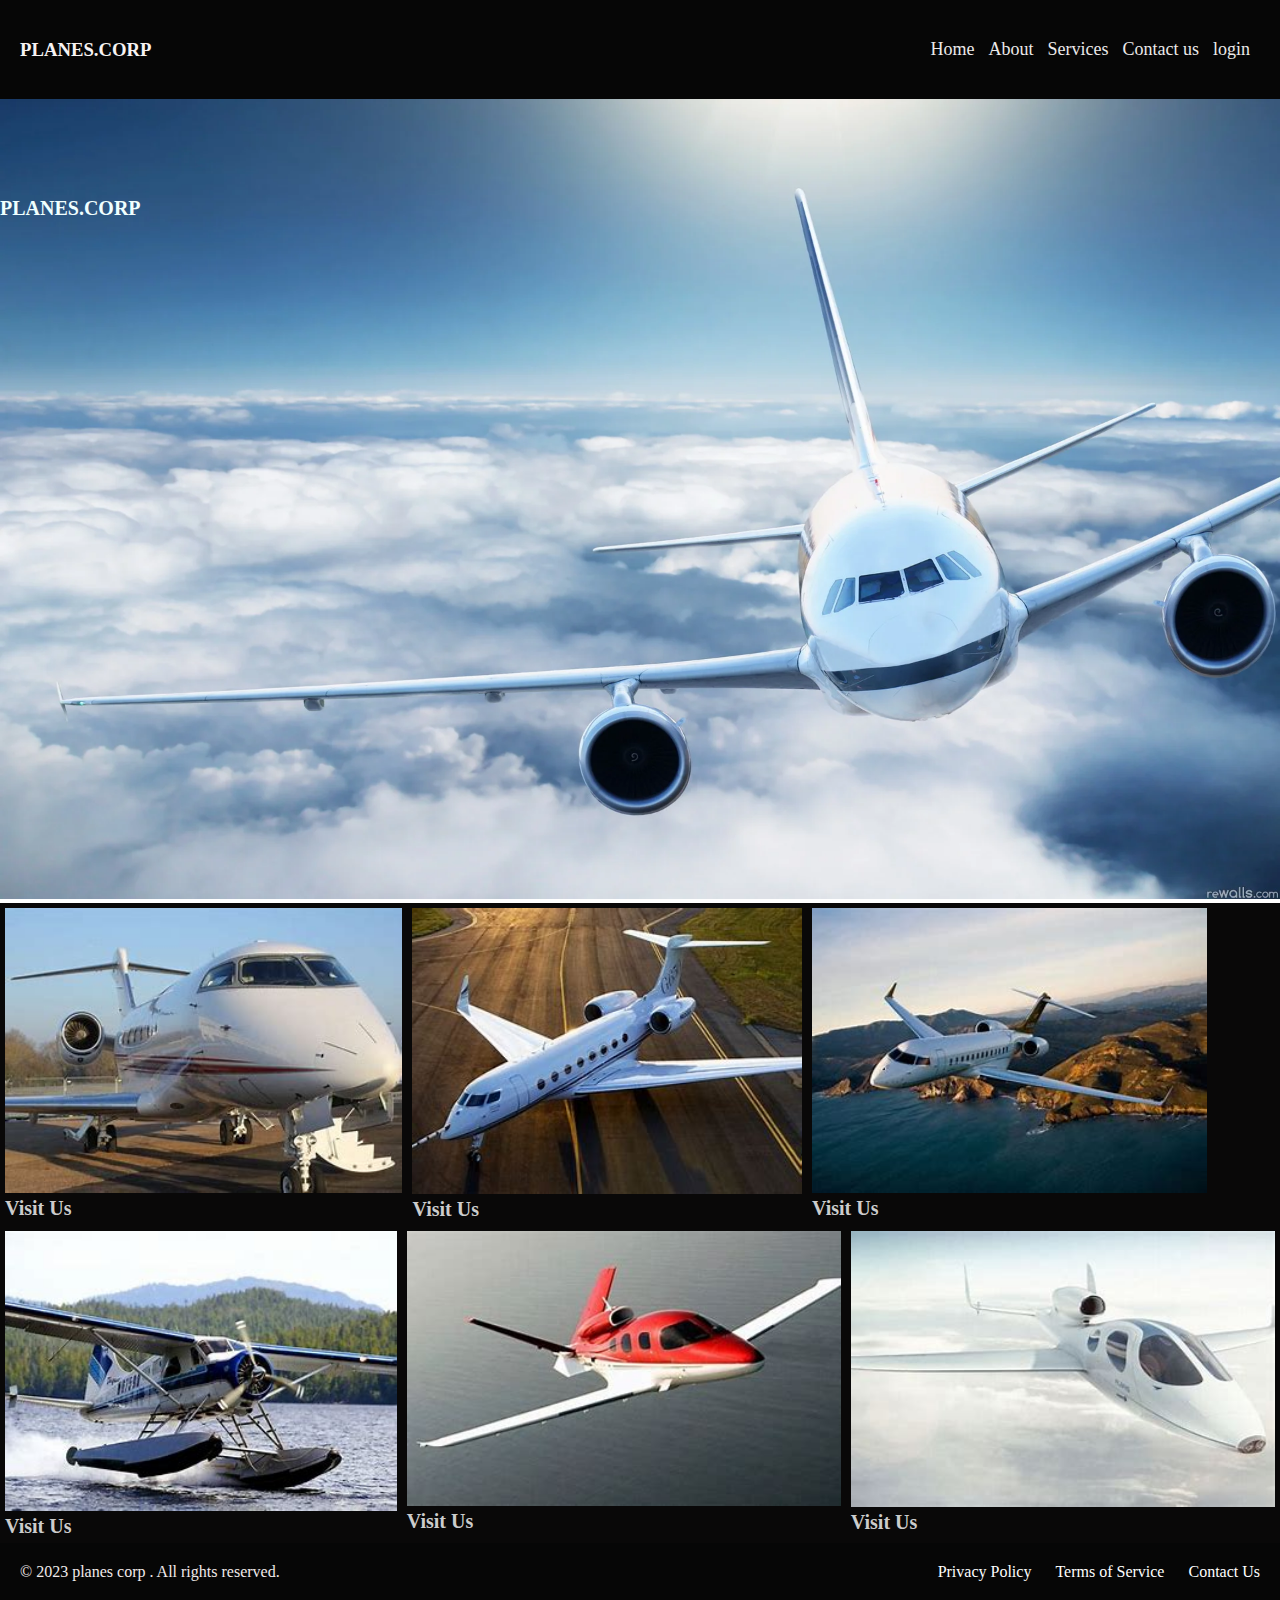
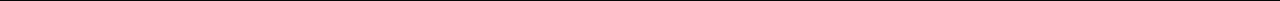
<file: index.html>
<!DOCTYPE html>
<html>
<head>
<title>planes corp</title>
<link rel="stylesheet" href="style.css">
</head>
<body>
    <div class="navbar">
    <div class="navbar-brand">
        <h3>PLANES.CORP</h3>
    </div>
    <div class="navbar-links">
        <a href="index.html">Home</a>
        <a href="about.html">About</a>
        <a href="services.html">Services</a>
        <a href="contact.html">Contact us</a>
        <a href="login.html">login</a>
        
    </div>
    </div>
    <div class="cointainer">
        <div class="div1">
            <h2>PLANES.CORP</h2>
        
            
            <img src="/image/15.webp" alt="">
        </div>
     
       <div class="elecdisplays">
            <div class="display">
                <img src="/image/8.jpg" alt="">
                <a href="services.html">Visit Us</a>
            </div>
            <div class="display">
                <img src="/image/3.jpg" alt="">
                <a href="services.html">Visit Us</a>
            </div>
            <div class="display">
                <img src="image/4.jpg" alt="">
                <a href="services.html">Visit Us</a>
            </div>
        </div>
        <div class="elecdisplays">
            <div class="display">
                <img src="/image/7.jpg" alt="">
                <a href="services.html">Visit Us</a>
            </div>
            <div class="display">
                <img src="/image/5.jpg" alt="">
                <a href="services.html">Visit Us</a>
            </div>
            <div class="display">
                <img src="image/6.jpg" alt="">
                <a href="services.html">Visit Us</a>
            </div>
        </div>
    </div>
    <footer>
        <div class="footer-content">
          <p>&copy; 2023 planes corp . All rights reserved.</p>
          <ul class="footer-links">
            <li><a href="#">Privacy Policy</a></li>
            <li><a href="#">Terms of Service</a></li>
            <li><a href="#">Contact Us</a></li>
          </ul>
        </div>
      </footer>
    
   </body>
    <script src="script.js"></script>
</html>
</file>
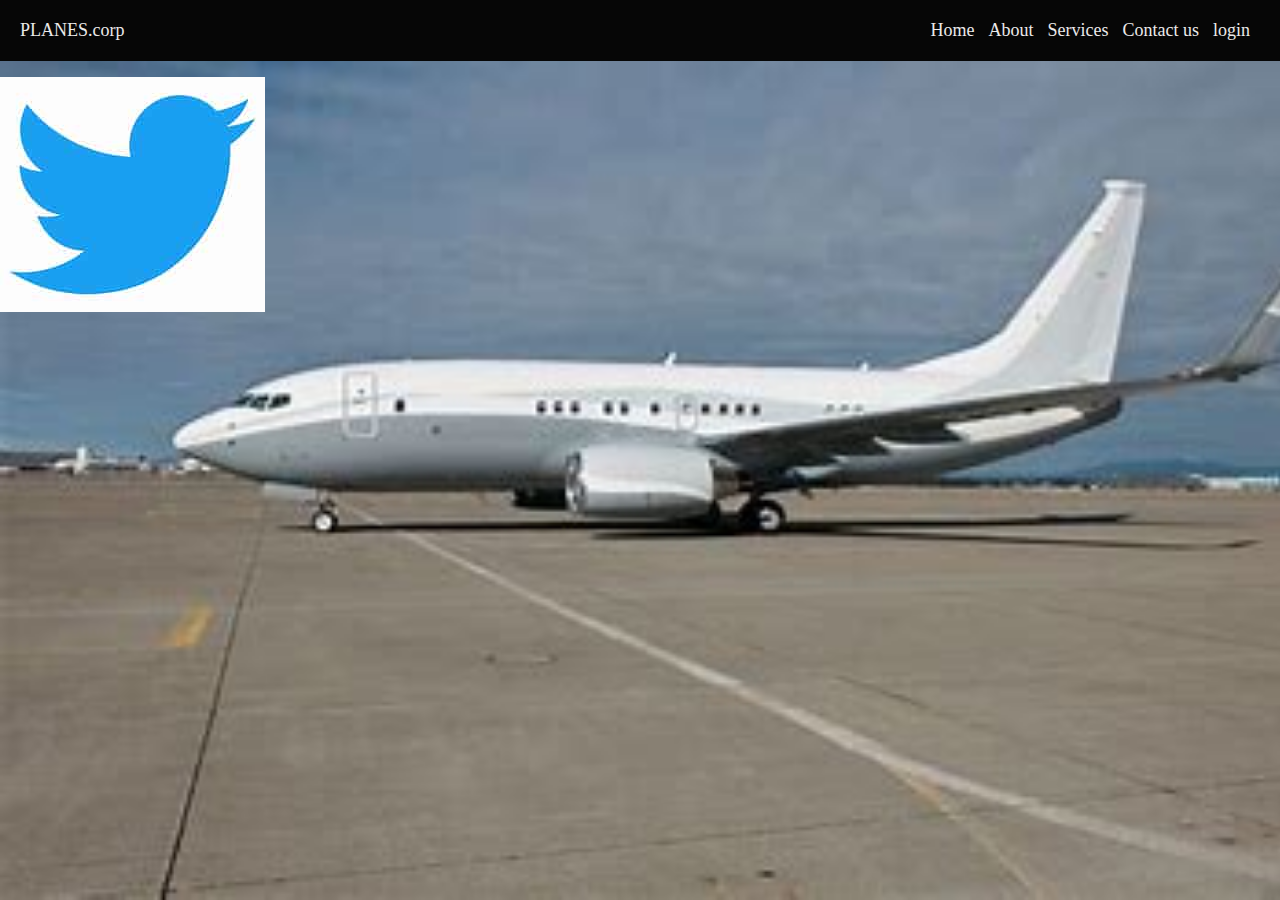
<file: contact.html>
<!DOCTYPE html>
<html>
<head>
<title>Design layout</title>
<link rel="stylesheet" href="style.css">
</head>
<body style="background-image: url(/image/737.jpg);background-repeat: no-repeat;background-size: cover;">
    <div class="navbar">
    <div class="navbar-brand">
        <a href="#" class="logo">PLANES.corp</a>
    </div>
    <div class="navbar-links">
        <a href="index.html">Home</a>
        <a href="about.html">About</a>
        <a href="services.html">Services</a>
        <a href="contact.html">Contact us</a>
        <a href="login.html">login</a>
        
    </div>
    </div>
    <div class="social-icons">
     <p></p> <a href="https://twitter.com/its__korir"><img src="image/twitter.jpg" alt="Twitter"></a></p>
    </div>
    
    
   </body>
    <script src="script.js"></script>
</html>
</file>
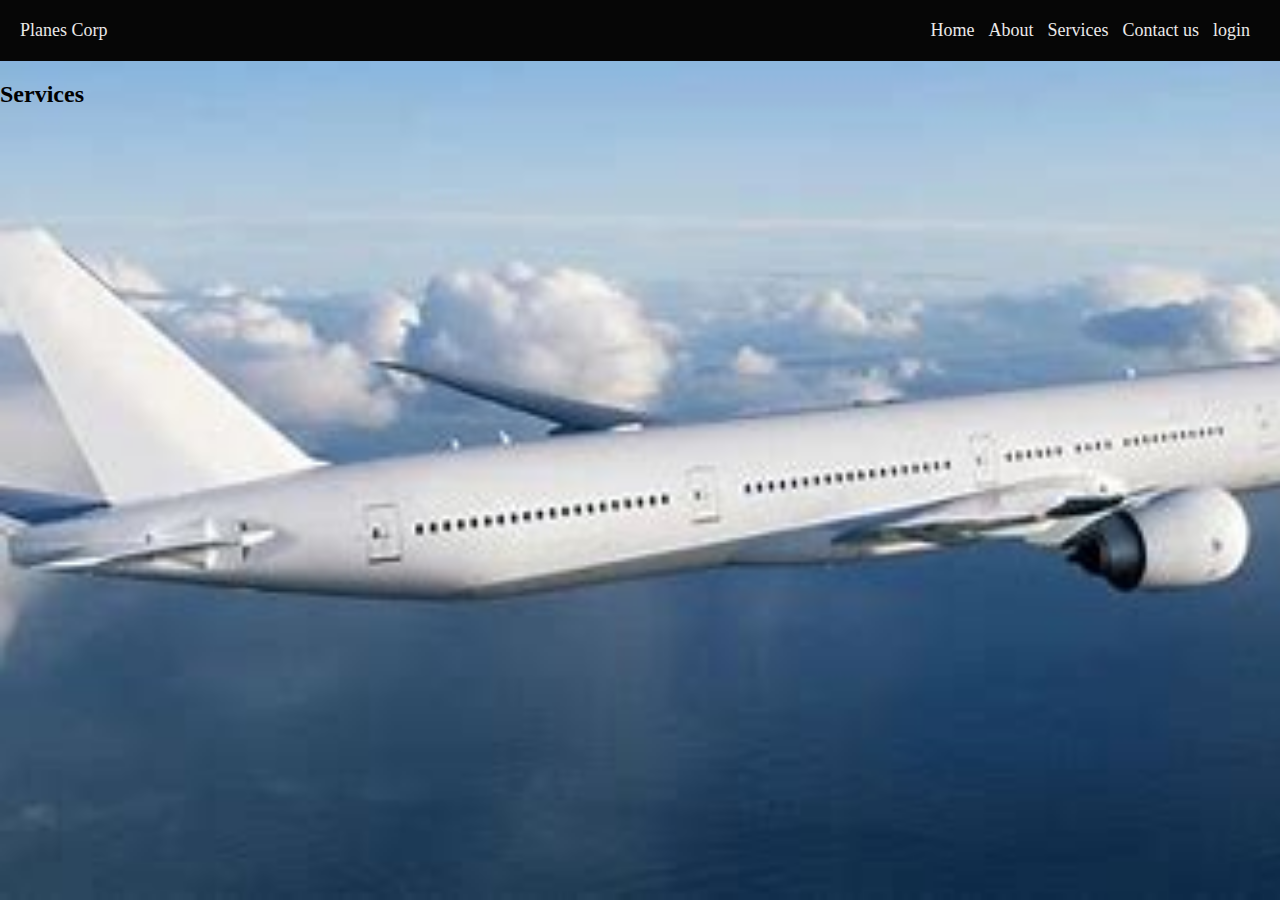
<file: services.html>
<!DOCTYPE html>
<html>
<head>
<title>Design layout</title>
<link rel="stylesheet" href="style.css">
</head>
<body style="background-image: url(image/777.jpg);background-repeat: no-repeat;background-size: cover;">
    <div class="navbar">
    <div class="navbar-brand">
        <a href="#" class="logo">Planes Corp</a>
    </div>
    <div class="navbar-links">
        <a href="index.html">Home</a>
        <a href="about.html">About</a>
        <a href="services.html">Services</a>
        <a href="contact.html">Contact us</a>
        <a href="login.html">login</a>
        
    </div>
    </div>
    <h2>Services</h2>
   
   
</body>
    <script src="script.js"></script>
</html>
</file>
<file: style.css>
body{
    width: 100vw;
    margin: 0;
    padding: 0;
    }
   .navbar{
       background-color: #060606;
       color: #f7f3f3;
       padding: 20px;
       display: flex;
       justify-content: space-between;
       align-items: center;
   }
   .navbar a{
       color: #ebe9e9;
       text-decoration: none;
       margin-right: 10px;
       font-size: 18px;
       transition: color 0.3s ease;  
       align-items: center;
   }
   .navbar a hover{
       color: #ffcc00;
   }
   .div1 img{
    width: 100%;
   }
   .div1 h2{
    position: absolute;
    text-align: right;
    top: 20%;
    font-size: 20px;
    color: azure;
   }
   .div1 button{
    position: absolute;
    text-transform: uppercase;
    mix-blend-mode: multiply;
    top: 22%;
    right: 10%;
    font-size: 20px;
    
   }
   .div1 a{
    text-decoration: none;
    color: black;
   }

   .elecdisplays{
    display: flex;
    flex-direction: row;
    width: 100vw;
    background-color: #090808;
   }
   .display{
    margin: 5px;
    border: 1px solid black #ccc;
    float: left;
    
   }
   .display img{
    width: 100%;
    height: auto;
   }
   .display a{
    text-decoration: none;
    color: black;
    color: #ccc;
    font-weight: bold;
    font-size: 20px;
    align-items: baseline;
   }
   .maincointainer{
    background-image: url(images/wave-haikei.png);
    background-repeat: no-repeat;
    background-size: cover;
   }
   .contacts p{
    font-size: larger;
   }
   .contacts ul{
    list-style-type: none;
   }
body{
    width: 100vw;
    height: 100vh;
}
.cointainer form{
    top: 30%;
}
form label{
    color: white;
    font-size: 30px;
    
}
footer {
    background-color: #060606;
    color: #f1eaea;
    padding: 20px;
  }
  
  .footer-content {
    display: flex;
    justify-content: space-between;
    align-items: center;
  }
  
  .footer-content p {
    margin: 0;
  }
  
  .footer-links {
    list-style: none;
    padding: 0;
    margin: 0;
  }
  
  .footer-links li {
    display: inline-block;
    margin-right: 20px;
  }
  
  .footer-links li:last-child {
    margin-right: 0;
  }
  
  .footer-links a {
    color: #fff;
    text-decoration: none;
  }
  
  .footer-links a:hover {
    text-decoration: underline;
  }
</file>
